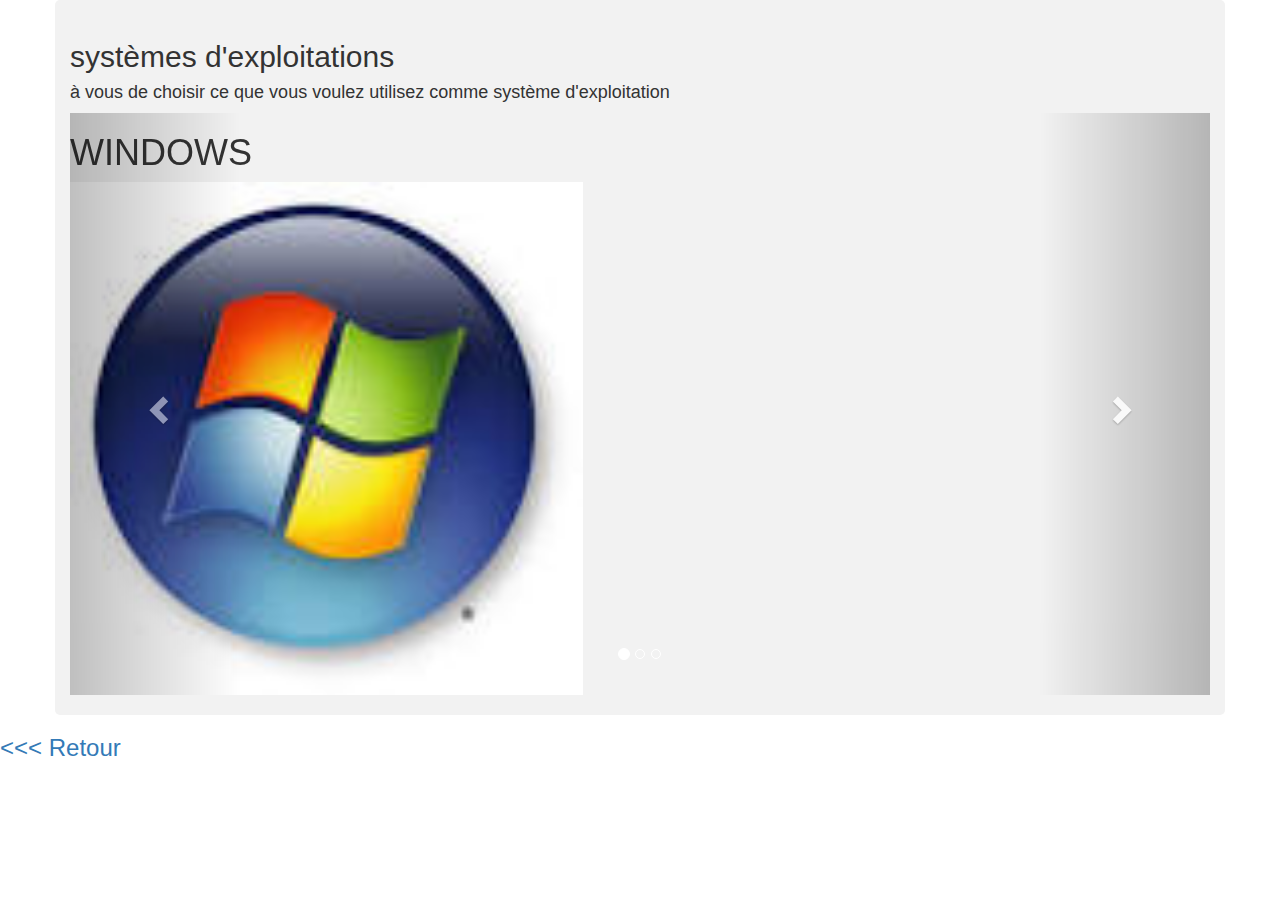
<file: portfolio.van/page3.html>
<!DOCTYPE html>
<html lang="en">
<head>
  <title>Bootstrap Example</title>
  <meta charset="utf-8">
  <meta name="viewport" content="width=device-width, initial-scale=1">
  <link rel="stylesheet" type="text/css" href=".\assets\css\style.css">
  <link rel="stylesheet" type="text/css" href=".\assets\css\bootstrap.min.css">
  <link rel="stylesheet" href="https://maxcdn.bootstrapcdn.com/bootstrap/3.3.7/css/bootstrap.min.css">
  <script src="https://ajax.googleapis.com/ajax/libs/jquery/3.2.1/jquery.min.js"></script>
  <script src="https://maxcdn.bootstrapcdn.com/bootstrap/3.3.7/js/bootstrap.min.js"></script>
</head>
<body>

<div class="container">
  <h2>systèmes d'exploitations</h2>
  <h4>à vous de choisir ce que vous voulez utilisez comme système d'exploitation</h4> 
  <div id="myCarousel" class="carousel slide" data-ride="carousel">
    <!-- Indicators -->
    <ol class="carousel-indicators">
      <li data-target="#myCarousel" data-slide-to="0" class="active"></li>
      <li data-target="#myCarousel" data-slide-to="1"></li>
      <li data-target="#myCarousel" data-slide-to="2"></li>
    </ol>

    <!-- Wrapper for slides -->
    <div class="carousel-inner">
      <div class="item active">
        <h1>WINDOWS</h1>
        <img src="assets/img/index.jpg" alt="windows" style="width:45%;">
      </div>

      <div class="item">
        <h1>MAC</h1>
        <img src="assets/img/mac.jpg" alt="mac" style="width:45%;">
      </div>
    
      <div class="item">
      <h1>LINUX</h1>
        <img src="assets/img/linux.jpg" alt="linux" style="width:45%;">
      </div>
    </div>

    <!-- Left and right controls -->
    <a class="left carousel-control" href="#myCarousel" data-slide="prev">
      <span class="glyphicon glyphicon-chevron-left"></span>
      <span class="sr-only">Previous</span>
    </a>
    <a class="right carousel-control" href="#myCarousel" data-slide="next">
      <span class="glyphicon glyphicon-chevron-right"></span>
      <span class="sr-only">Next</span>
    </a>
  </div>
</div>
<a href="index.html"><h3><<< Retour<h3></a>

</body>
</html>
</file>
